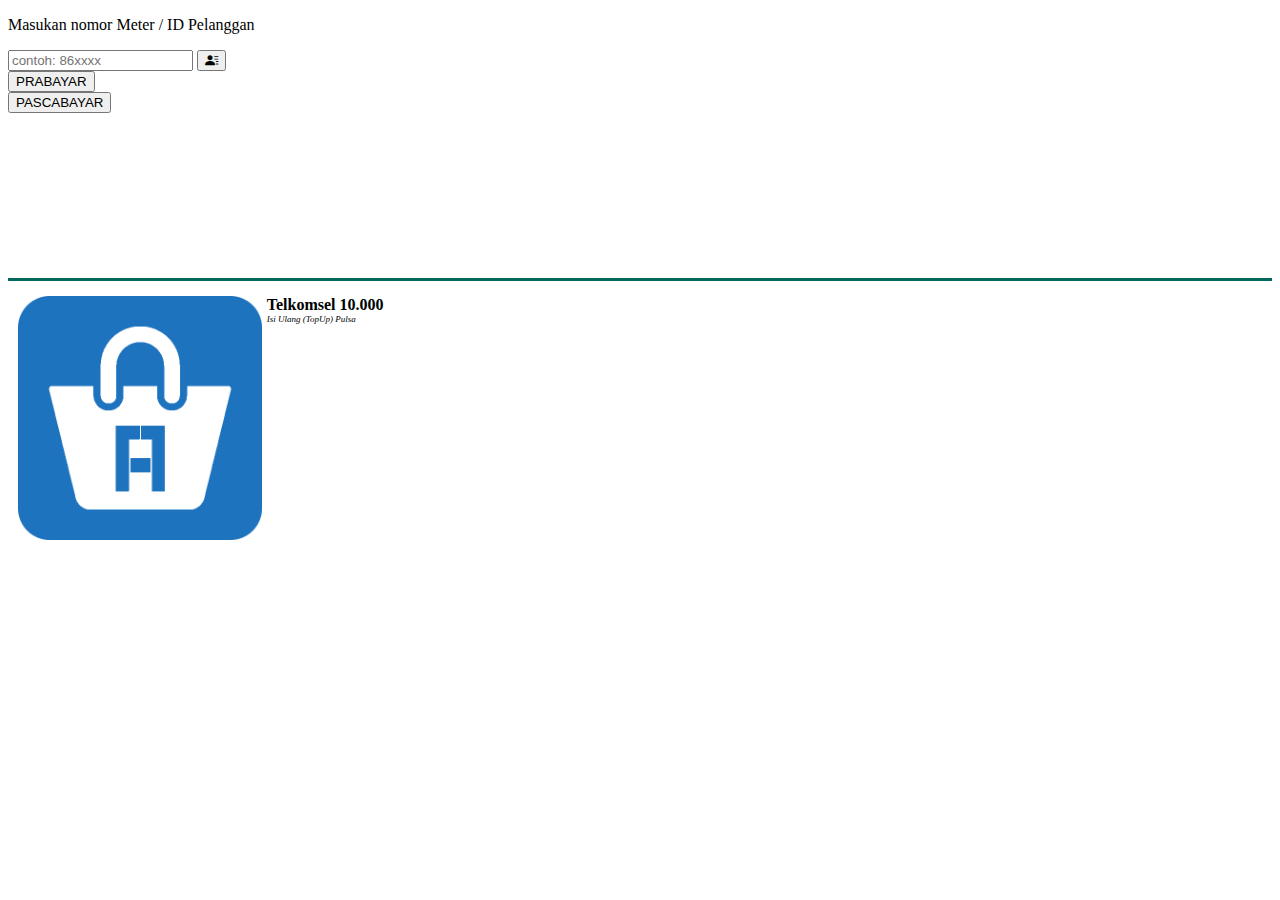
<file: pages/test-produk.html>
<!doctype html>
<html lang="en">

<head>
    <!-- Required meta tags -->
    <meta charset="utf-8">
    <meta name="viewport" content="width=device-width, initial-scale=1">

    <!-- Bootstrap CSS -->
    <link href="https://cdn.jsdelivr.net/npm/bootstrap@5.0.2/dist/css/bootstrap.min.css" rel="stylesheet"
        integrity="sha384-EVSTQN3/azprG1Anm3QDgpJLIm9Nao0Yz1ztcQTwFspd3yD65VohhpuuCOmLASjC" crossorigin="anonymous">
    <link rel="stylesheet" href="https://cdn.jsdelivr.net/npm/bootstrap-icons@1.10.2/font/bootstrap-icons.css">
    <link href="../assets/css/style.css" rel="stylesheet" type="text/css">

    <title>Beli dan Bayar Listrik</title>

</head>

<body onload="tampilPLNAwal()" class="abu-abu">
    <div class="hal-trx">
        <div class="input-transaksi shadow">
            <div class="container">
                <p>Masukan nomor Meter / ID Pelanggan</p>
                <div class="input-group mb-3">
                    <input type="phone" id="nomor-tujuan" class="form-control form-control-lg {{hasil_kontak}}"
                        placeholder="contoh: 86xxxx">
                    <a href="https://armaonestore.com/ambil_kontak">
                        <button class="btn btn-lg btn-warning" type="button" id="button-addon2"><i
                                class="bi bi-person-lines-fill"></i></button>
                    </a>
                </div>

                <div class="tabs rounded">
                    <div class="row">
                        <div class="col-6">
                            <button id="btn-prabayar" class="rounded btn btn-light"
                                onclick="tampilPLNPra()">PRABAYAR</button>
                        </div>
                        <div class="col-6">
                            <button id="btn-pascabayar" class="rounded btn btn-light"
                                onclick="tampilPLNPasca()">PASCABAYAR</button>
                        </div>
                    </div>
                </div>
            </div>
        </div>



        <div class="daftar-produk">

            <div id="produk-pln-pascabayar"></div>

            <div id="produk-pln-prabayar"></div>

            <div class="container">
                <div class="produk rounded shadow-sm" onclick="klik()"><div class="gambar"><img src="../assets/img/armaone-store.png" alt="">
                    </div><div class="detail"><p class="nama-produk">Telkomsel 10.000</p><p class="deskripsi-produk">Isi Ulang (TopUp) Pulsa</p></div></div>
            </div>
        </div>
    </div>

    <!-- Option 1: Bootstrap Bundle with Popper -->
    <script src="https://cdn.jsdelivr.net/npm/bootstrap@5.0.2/dist/js/bootstrap.bundle.min.js"
        integrity="sha384-MrcW6ZMFYlzcLA8Nl+NtUVF0sA7MsXsP1UyJoMp4YLEuNSfAP+JcXn/tWtIaxVXM"
        crossorigin="anonymous"></script>
    <script src="../assets/js/main.js"></script>
    <script src="../assets/js/pln.js"></script>

    <!-- Option 2: Separate Popper and Bootstrap JS -->
    <!--
    <script src="https://cdn.jsdelivr.net/npm/@popperjs/core@2.9.2/dist/umd/popper.min.js" integrity="sha384-IQsoLXl5PILFhosVNubq5LC7Qb9DXgDA9i+tQ8Zj3iwWAwPtgFTxbJ8NT4GN1R8p" crossorigin="anonymous"></script>
    <script src="https://cdn.jsdelivr.net/npm/bootstrap@5.0.2/dist/js/bootstrap.min.js" integrity="sha384-cVKIPhGWiC2Al4u+LWgxfKTRIcfu0JTxR+EQDz/bgldoEyl4H0zUF0QKbrJ0EcQF" crossorigin="anonymous"></script>
    -->

</body>

</html>
</file>
<file: assets/css/style.css>
* {
    box-sizing: border-box;
}

hr {
    height: 8px;
    border: 12px solid #F4F4F4;
}

/*  ===== WARNA ======= */
.eaeaea {
    background-color: #eaeaea;
}

/*========= HOME START=========*/
.home-konten {
    margin-top: 10px;
}

/* ======= KOTAK BERJALAN ======= */
.kotak-berjalan {
    background-color: #1e73be;
    color: #fff;
    font-family: "Poppins";
    border-radius: 10px;
    padding: 5px;
    margin: 2%;
    margin-bottom: 10px;
    width: 96%;
    height: 28px;
    float: left;
    font-size: 10px;
    position: relative;
    z-index: 2;
    overflow: ellipsis;
}

.kotak-berjalan img {
    border-radius: 100px;
    width: 8%;
    height: auto;
    padding: 0px;
    background-color: transparent;
    float: left;
    margin-top: -5px;
}

.kotak-berjalan marquee {
    color: #fff;
    font-family: 'urbanist', sans-serif;
    font-size: 13px;
    margin-top: -1px;
    margin-bottom: 0px;
    border-radius: 5px;
    width: 92%
}

/* ======== MENU =========== */
.daftar-menu {
    margin-top: 15px;
}

.daftar-menu .menu button {
    width: 21%;
    margin: 2%;
    float: left;
    border: none;
    background-color: #fff;
}

.daftar-menu .menu button img {
    padding: 0 5px 5px 5px;
    width: 100%;
    border-radius: 15px;
}

.daftar-menu .menu button h3 {
    font-size: 11px;
    font-weight: 600;
}

.daftar-menu .menu a button:hover {
    color: #1e73be;
}

/*========= HOME END =========*/


/* ========= HALAMAN ======== */
.konten-produk {
    width: 90%;
    margin: 0 5%;
}

.kotak-input {
    position: fixed;
    top: 0;
    width: 100%;
    background-color: #1e73be;
    color: #ffffff;
}

.form-input {
    width: 90%;
    margin: 20px 5%;
}

.btn-tengah {
    margin: 0 3px;
}

.kotak-menu {
    width: 88%;
    float: left;
    margin-right: 2%;
}

.kotak-menu button {
    width: 50%;
}

.kotak-bantuan {
    width: 10%;
}

.kotak-bantuan button {
    width: 100%;
    font-weight: 700;
}

/*  == PRODUK == */
.daftar-produk {
    margin-top: 165px;
}

.produk {
    padding: 15px 10px;
    margin: 10px 0;
    border-top: 3px solid #00695c;
    background-color: #fff;
}

.produk:hover {
    background-color: #eaeaea;
}

.produk .gambar {
    display: block;
    width: 20%;
    float: left;
    padding-right: 5px;
}

.produk .gambar img {
    width: 100%;
}

.produk .detail {
    display: block;
    width: 80%;
    padding-left: 5px;
}

.produk .detail p {
    margin: 0;
}

.nama-produk {
    font-weight: 700;
    font-size: medium;
}

.deskripsi-produk {
    font-style: italic;
    font-size: xx-small;
}

.produk-kosong img {
    width: 100%;
    padding: 0 20%;
}

.produk-kosong p {
    width: 100%;
    padding: 0 10%;
}
/* ===== HALAMAN END ====== */
</file>
